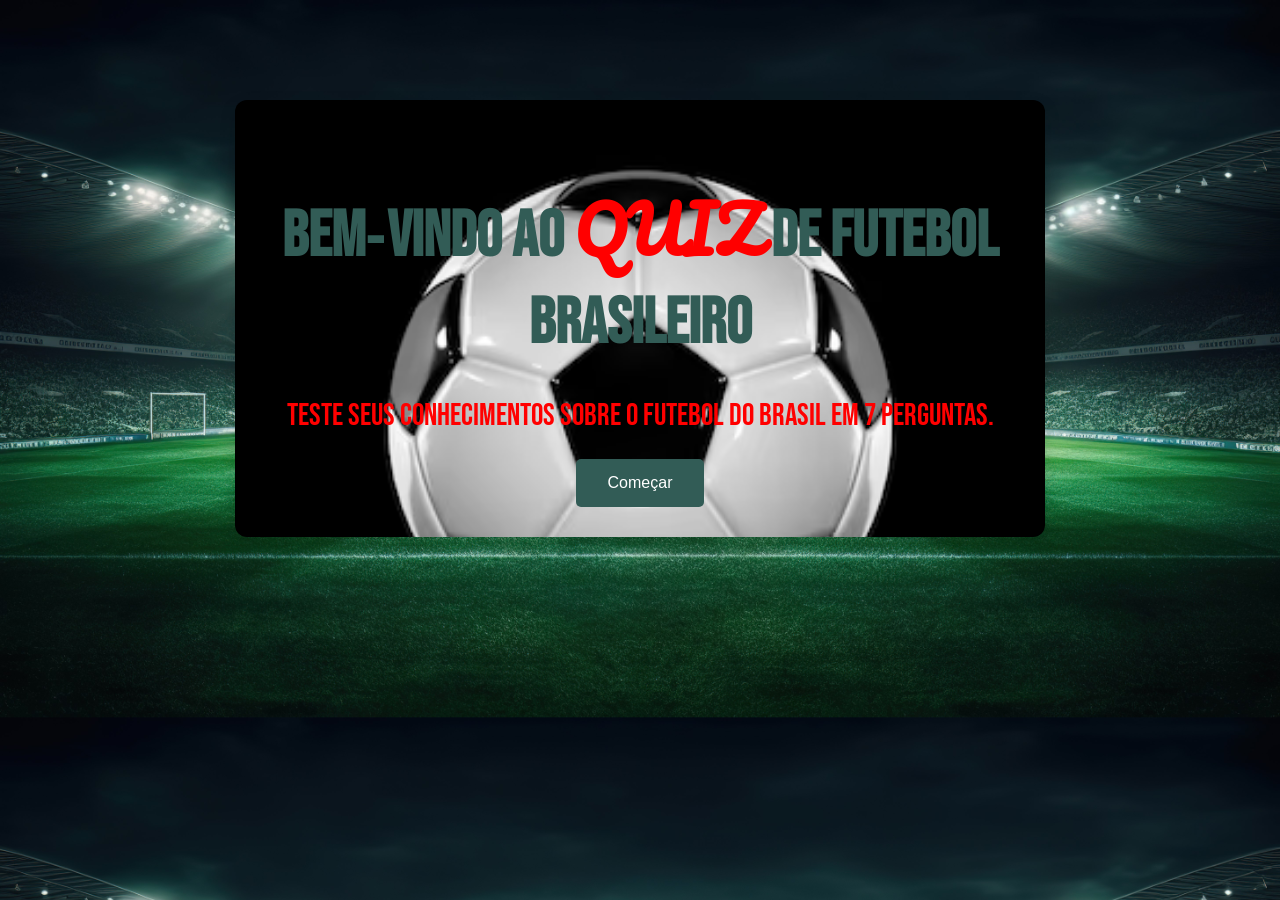
<file: Quiz Futebol Brasileiro/index.html>
<!DOCTYPE html>
<html lang="pt-br">
<head>
    <meta charset="UTF-8">
    <meta name="viewport" content="width=device-width, initial-scale=1.0">
    <title>Quiz de Futebol Brasileiro</title> 
    <link href="https://fonts.googleapis.com/css2?family=Pacifico&display=swap" rel="stylesheet">
    <link rel="stylesheet" href="style.css">
    <script src="script.js" defer></script>
</head>
<body class="home">
    <div id="welcome" class="card welcome-container">
        <h1>Bem‑vindo ao <span class="highlight">QUIZ</span> de Futebol Brasileiro</h1>
        <p>Teste seus conhecimentos sobre o futebol do Brasil em 7 perguntas.</p>
        <button onclick="startQuiz()">Começar</button>
    </div>
    <div id="quiz" class="card" style="display:none;">
        <h2 id="questionText"></h2>
        <div id="options"></div>
        <div id="feedback" style="margin-top:10px;font-weight:bold;"></div>
    </div>
</body>
</html>
</file>
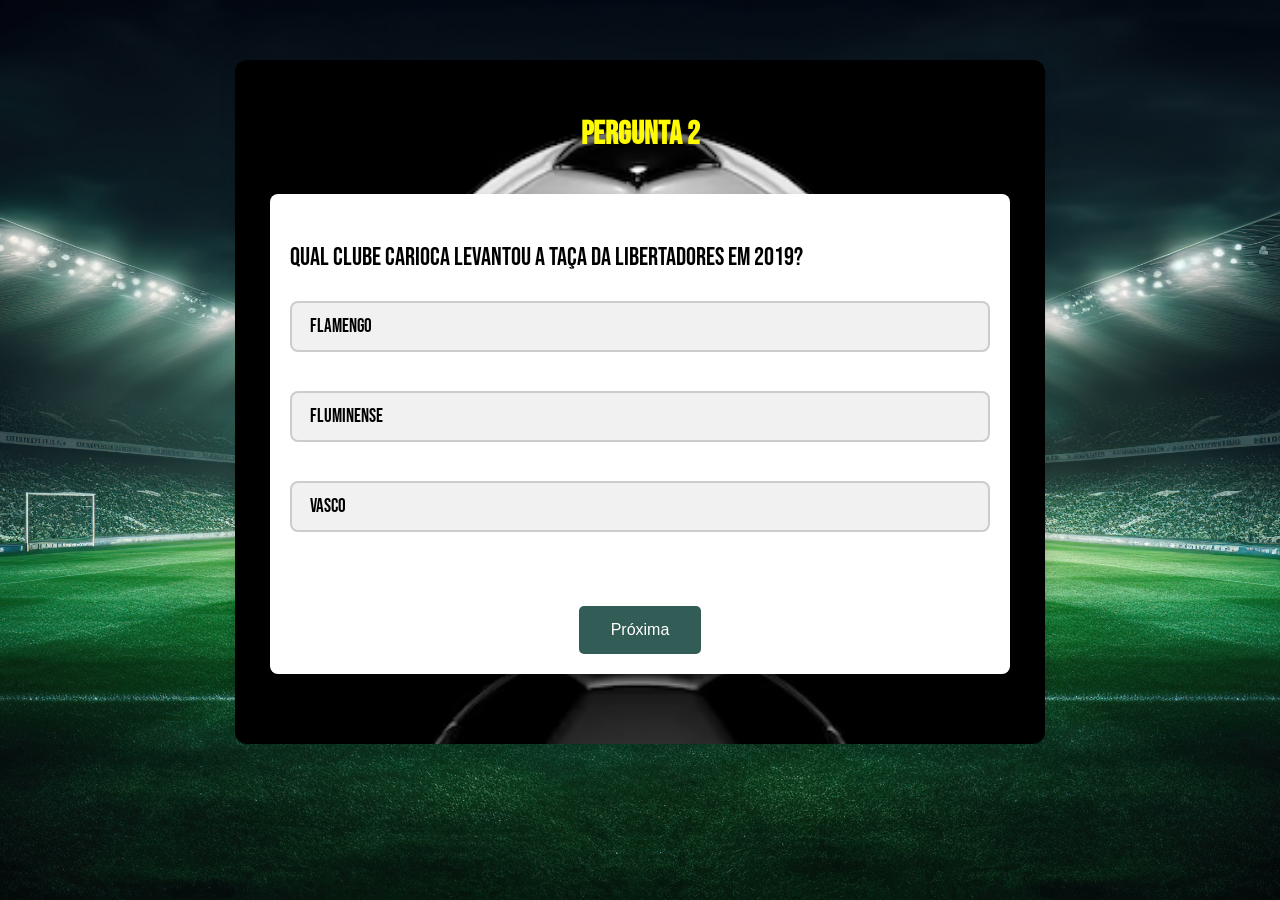
<file: Quiz Futebol Brasileiro/q2.html>
<!DOCTYPE html>
<html lang="pt-br">
<head>
    <meta charset="UTF-8">
    <meta name="viewport" content="width=device-width, initial-scale=1.0">
    <title>Pergunta 2 - Quiz</title>
    <link rel="stylesheet" href="style.css">
    <script src="script.js" defer></script>
</head>
<body data-page="2">
    <div class="card">
        <div id="timer"></div>
        <h2>Pergunta 2</h2>
        <form id="quizForm">
            <p>Qual clube carioca levantou a taça da Libertadores em 2019?</p>
            <input type="radio" name="q2" value="flamengo" id="q2a"><label for="q2a" class="option">Flamengo</label><br>
            <input type="radio" name="q2" value="fluminense" id="q2b"><label for="q2b" class="option">Fluminense</label><br>
            <input type="radio" name="q2" value="vasco" id="q2c"><label for="q2c" class="option">Vasco</label><br>
            <br>
            <button type="button" onclick="nextPage(2,'q2','flamengo')">Próxima</button>
        </form>
    </div>
    <script>startTimer(15);</script>
</body>
</html>
</file>
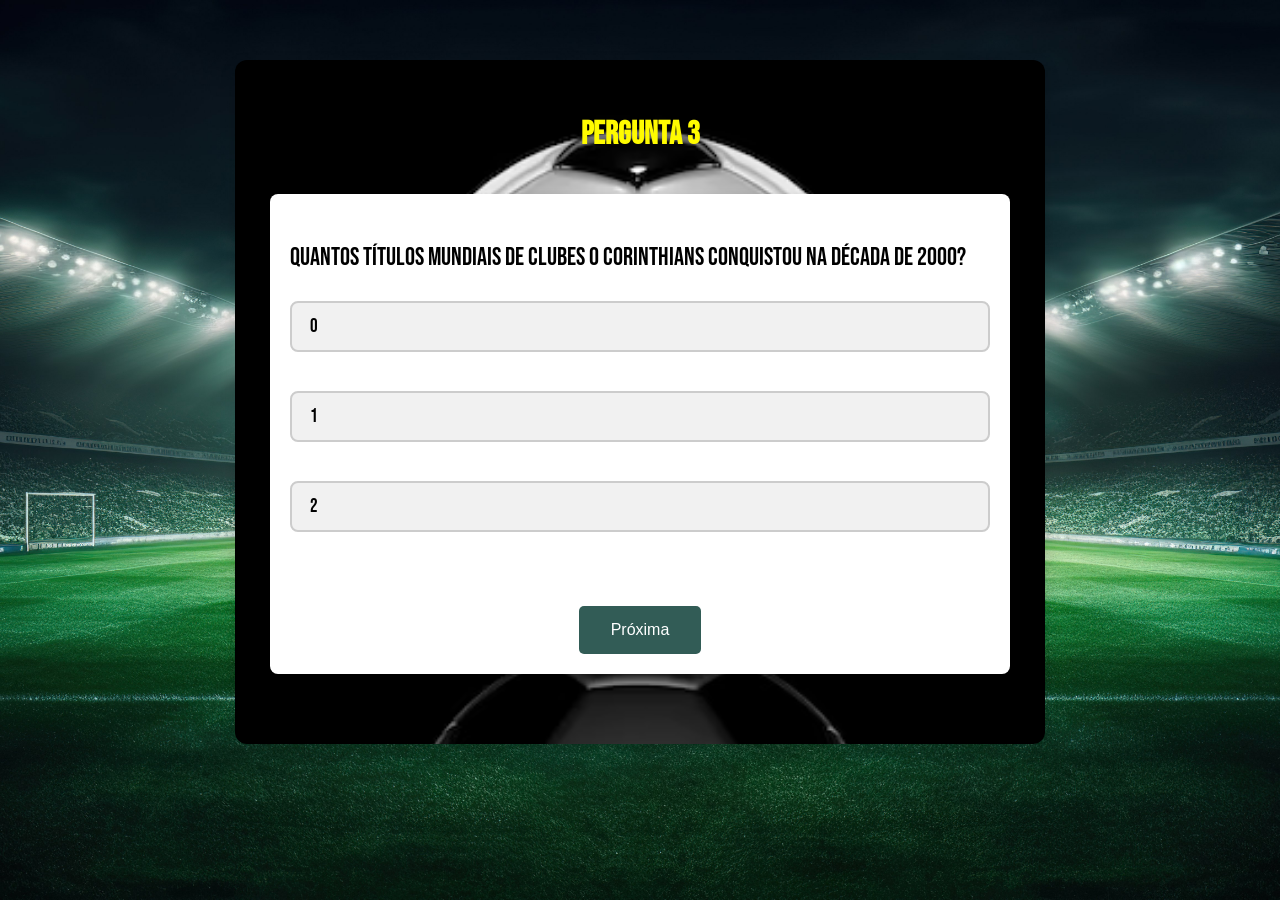
<file: Quiz Futebol Brasileiro/q3.html>
<!DOCTYPE html>
<html lang="pt-br">
<head>
    <meta charset="UTF-8">
    <meta name="viewport" content="width=device-width, initial-scale=1.0">
    <title>Pergunta 3 - Quiz</title>
    <link rel="stylesheet" href="style.css">
    <script src="script.js" defer></script>
</head>
<body data-page="3">
    <div class="card">
        <div id="timer"></div>
        <h2>Pergunta 3</h2>
        <form id="quizForm">
            <p>Quantos títulos mundiais de clubes o Corinthians conquistou na década de 2000?</p>
            <input type="radio" name="q3" value="0" id="q3a"><label for="q3a" class="option">0</label><br>
            <input type="radio" name="q3" value="1" id="q3b"><label for="q3b" class="option">1</label><br>
            <input type="radio" name="q3" value="2" id="q3c"><label for="q3c" class="option">2</label><br>
            <br>
            <button type="button" onclick="nextPage(3,'q3','1')">Próxima</button>
        </form>
    </div>
    <script>startTimer(15);</script>
</body>
</html>
</file>
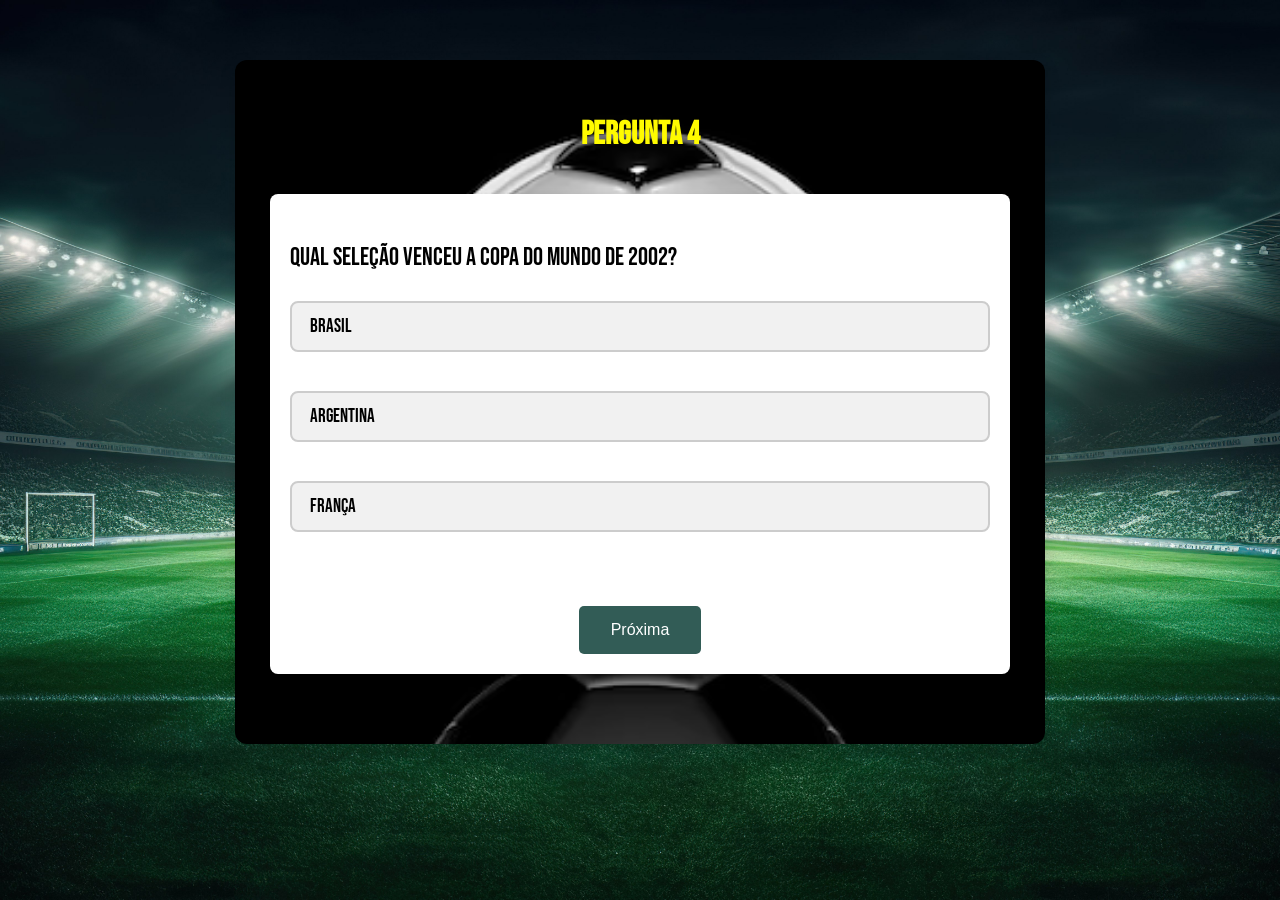
<file: Quiz Futebol Brasileiro/q4.html>
<!DOCTYPE html>
<html lang="pt-br">
<head>
    <meta charset="UTF-8">
    <meta name="viewport" content="width=device-width, initial-scale=1.0">
    <title>Pergunta 4 - Quiz</title>
    <link rel="stylesheet" href="style.css">
    <script src="script.js"defer></script>
</head>
<body data-page="4">
    <div class="card">
        <div id="timer"></div>
        <h2>Pergunta 4</h2>
        <form id="quizForm">
            <p>Qual seleção venceu a Copa do Mundo de 2002?</p>
            <input type="radio" name="q4" value="brasil" id="q4a"><label for="q4a" class="option">Brasil</label><br>
            <input type="radio" name="q4" value="argentina" id="q4b"><label for="q4b" class="option">Argentina</label><br>
            <input type="radio" name="q4" value="franca" id="q4c"><label for="q4c" class="option">França</label><br>
            <br>
            <button type="button" onclick="nextPage(4,'q4','brasil')">Próxima</button>
        </form>
    </div>
    <script>startTimer(15);</script>
</body>
</html>
</file>
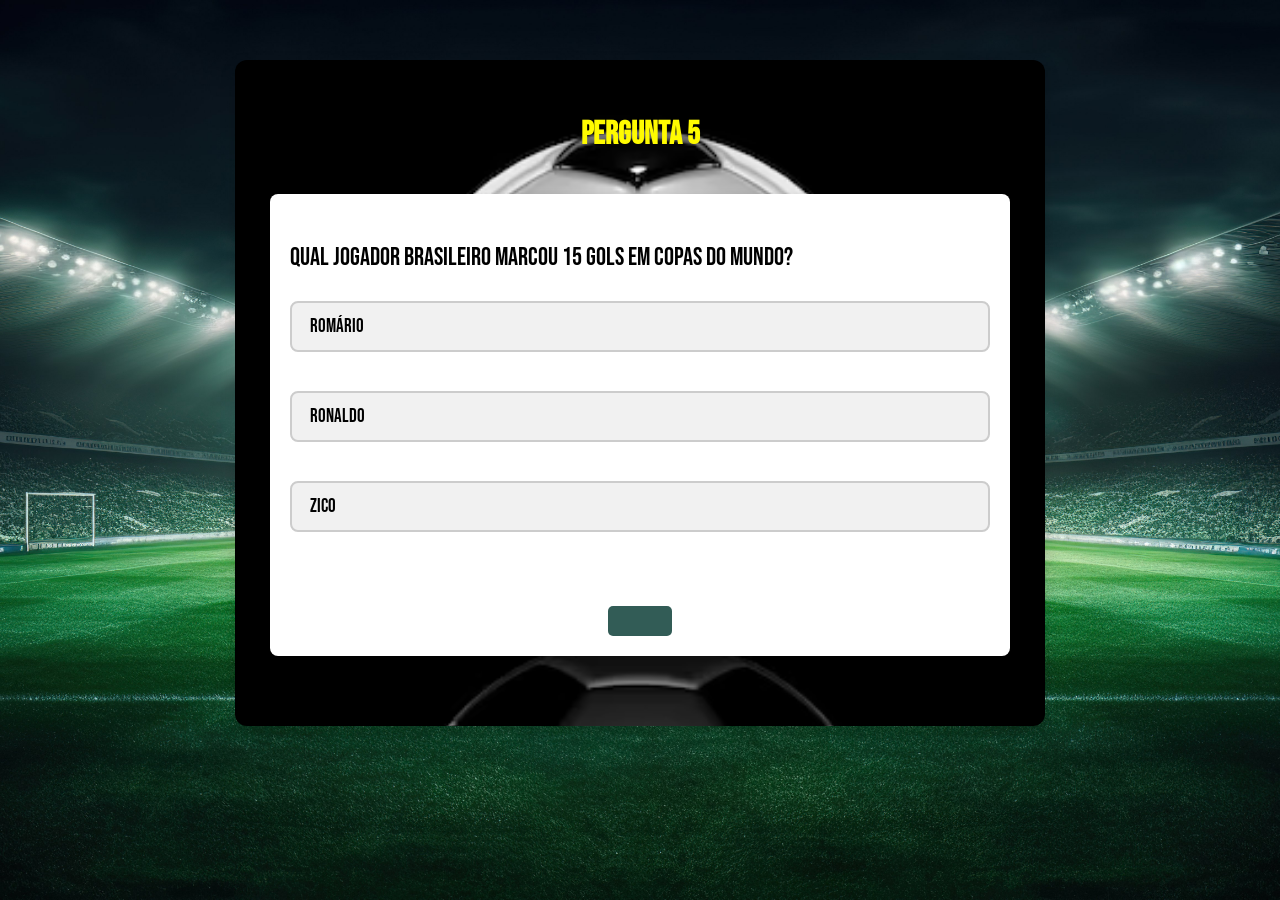
<file: Quiz Futebol Brasileiro/q5.html>
<!DOCTYPE html>
<html lang="pt-br">
<head>
    <meta charset="UTF-8">
    <meta name="viewport" content="width=device-width, initial-scale=1.0">
    <title>Pergunta 5 - Quiz</title>
    <link rel="stylesheet" href="style.css">
    <script src="script.js" defer></script>
</head>
<body data-page="5">
    <div class="card">
        <div id="timer"></div>
        <h2>Pergunta 5</h2>
        <form id="quizForm">
            <p>Qual jogador brasileiro marcou 15 gols em Copas do Mundo?</p>
            <input type="radio" name="q5" value="romario" id="q5a"><label for="q5a" class="option">Romário</label><br>
            <input type="radio" name="q5" value="ronaldo" id="q5b"><label for="q5b" class="option">Ronaldo</label><br>
            <input type="radio" name="q5" value="zico" id="q5c"><label for="q5c" class="option">Zico</label><br>
            <br>
            <button type="button" onclick="nextPage(5,'q5','ronaldo')"></button>
        </form>
    </div>
    <script>startTimer(15);</script>
</body>
</html>
</file>
<file: Quiz Futebol Brasileiro/style.css>
@import url('https://fonts.googleapis.com/css2?family=Bebas+Neue&display=swap');

body:not(.home) {
    background: url('imagem6.jpg') no-repeat center center fixed;
    background-size: cover;

    background-color: #ffffff;
}
button{
    background-color: #325c56; 
    
    border: none;
    color: #ffffff;
    padding: 15px 32px;
    text-align: center;
    text-decoration: none;
    display: inline-block;
    font-size: 16px;
    align-items: center;
    cursor: pointer;
    border-radius: 5px;
    transition: background-color 0.2s ease;
}

button:hover {
    background-color: #274c47;
}

.card button {
    display: block;
    margin: 20px auto 0;
}


#options button {
    display: block;
    width: 100%;
    padding: 8px;
    margin: 6px 0;
    font-size: 1em;
    color: #000;
    border: 2px solid #ccc;
    border-radius: 6px;
    background: #f1f1f1;
    cursor: pointer;
    transition: background-color 0.2s, border-color 0.2s;
}

#options button:hover {
    background-color: #e0e0e0;
}

#options button:active {
    background-color: #d1d1d1;
}


.card {
    animation: fadeIn 0.4s ease-out;
}

@keyframes fadeIn {
    from { opacity: 0; transform: translateY(10px); }
    to { opacity: 1; transform: translateY(0); }
}

#timer {
    font-size: 1.2em;
    font-weight: bold;
    text-align: right;
    margin-bottom: 10px;
    color: #e63946;
}

.question-img {
    display: block;
    max-width: 100px;
    margin: 0 auto 15px;
    border-radius: 8px;
}
img{
    width: 50px;
    height: 50px;
}


body {
    font-family: 'Bebas Neue', Arial, sans-serif;
    margin: 20px;
    background-color: #000000;
    color: #000000;
   
}


h1 {
    text-align: center;
    color: #000000;
    margin-bottom: 0.5em;
}

form {
    max-width: 700px;
    margin: 40px auto;
    padding: 20px;
    background: #fff;
    box-shadow: 0 2px 8px rgba(0,0,0,0.1);
    border-radius: 8px;
}


.card {
    max-width: 750px;
    margin: 60px auto;
    padding: 30px;
    background: rgba(71, 71, 71, 0.95);
    border-radius: 12px;
    box-shadow: 0 6px 16px rgba(0,0,0,0.15);
    background-image: url(imagem8.avif);
    background-size: cover;
}


.card h2, .card h1 {
    margin-bottom: 20px;
}

h2 {
    text-align: center;
    color:  #fffb00;
    margin-top: 25px;
    font-size: 2em;
}

p {
    font-size: 1.5em;
    line-height: 1.5;
}

.card p {
    font-size: 1.3em;
}

.card form {
    font-size: 1.2em;
}

.card input[type="radio"] {
    display: none;
}

.card label.option {
    display: block;
    margin: 8px 0;
    padding: 12px 18px;
    background: #f1f1f1;
    border: 2px solid #ccc;
    border-radius: 8px;
    cursor: pointer;
    transition: background-color 0.2s, border-color 0.2s;
}

.card label.option:hover {
    background-color: #e0e0e0;
}

.card input[type="radio"]:checked + label.option {
    background-color: #325c56;
    color: #fff;
    border-color: #274c47;
}
input[type="radio"] {
    margin-right: 8px;
    transform: scale(1.2);
}

#resultado {
    margin-top: 20px;
    font-weight: bold;
    text-align: center;
    font-size: 2.0em;
    color: #ff0015;
}


body.home {
    background-image: url("imagem6.jpg");
    background-size: cover;
    margin: 0;
    padding: 0;
    color: #ff0000;
    font-size: 1.6em;
}

.welcome-container {
    text-align: center;
    margin-top: 100px;
}

.welcome-container h1 {
    font-size: 2.5em;
    color: #325c56;
}

.welcome-container h1 .highlight {
    font-family: 'Pacifico', cursive;
    color: #ff0000;
}

.welcome-container p {
    font-size: 1.2em;
    margin-bottom: 20px;
}
</file>
